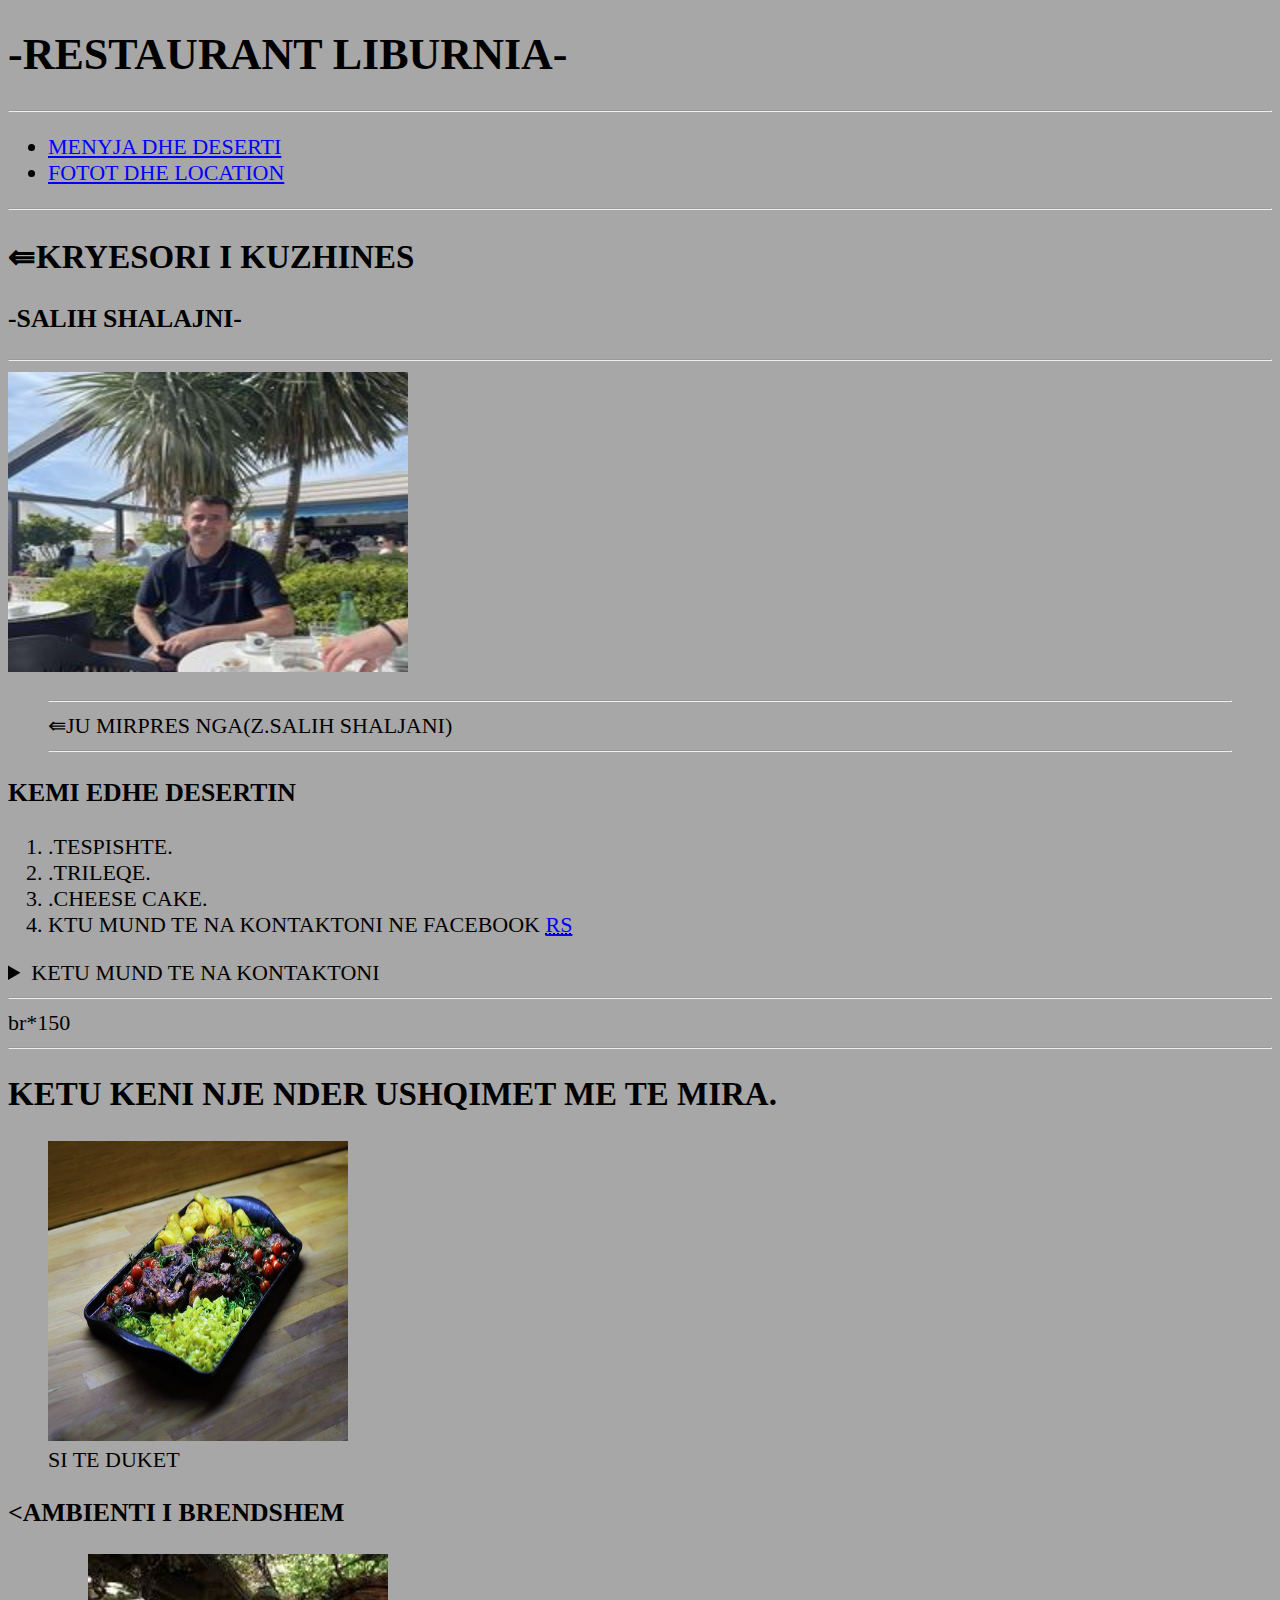
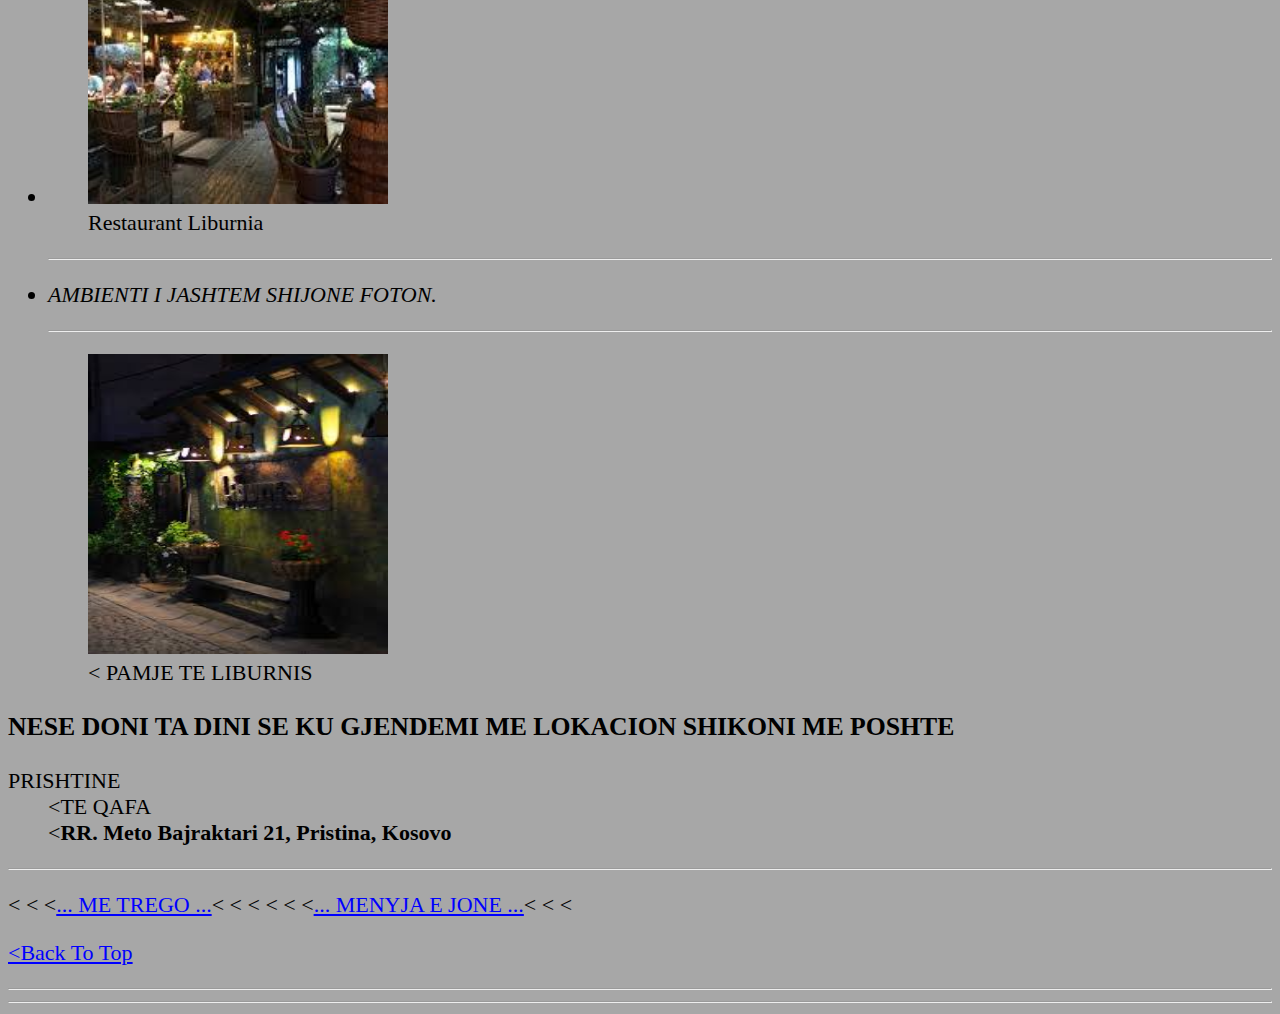
<file: index.html>
<!DOCTYPE html>
<html lang="en">

<head>  
  <meta charset="UTF-8">
  <meta name="author" content="aldin shaljnai">
  <meta name="description" content="HELLO i'am Aldin Shalajni this page its for me  ">
  <title> RESTAURANT LIBURNIA</title>  
  <link rel="icon" href="img/img1.jpg" type="image/x-icon">
  <link rel="stylesheet" href="main.css" type="text/css">
</head>

<body> 
 <h1>-RESTAURANT LIBURNIA-</h1>

  <hr>

  <nav>
  <ul>
  <li>
  <a href="#html">MENYJA DHE DESERTI</a>
  </li>
  <li>
  <a href="#vacation">FOTOT DHE LOCATION</a>
  </li>
  </ul>
  </nav>

  <hr>

  <main>
    <article id="html">
        <h2>&lAarr;KRYESORI I KUZHINES </h2>
        
        <section>
          <h3>-SALIH SHALAJNI-</h3>
          <hr>
        <img src="img/437491170_1840631886452918_4501273493259871716_n.jpg" alt="HTML5 Logo" title="i m learning html5"
        width="400" height="300">
        <figure>
          <hr>
            <figcaption>&lAarr;JU MIRPRES NGA(Z.SALIH SHALJANI) </figcaption>
            <hr>
            <p>
            </p>
        </figure>
      </section>
      <section>
        <h3>KEMI EDHE DESERTIN </h3>
        <ol>
          <li>.TESPISHTE.</li>
          <li>.TRILEQE.</li>
          <li>.CHEESE CAKE.</li>
          <li>KTU MUND TE NA KONTAKTONI NE FACEBOOK <abbr title="Resataurant Liburnia ">
             <a href="https://www.facebook.com/Liburnia/">
             RS</a>
           </abbr></li>
      </ol>
      <aside>
        <details>
          <summary>KETU MUND TE NA KONTAKTONI </summary>
          <p>044 891 000</p>
        </details>
      </aside>
    </section>
    </article>

  <hr>

  br*150
<hr>
 <article id="vacation">
  <h2>KETU KENI NJE NDER USHQIMET ME TE MIRA.</h2>
  <figure>
  <img src="img/12341234.jpg" alt="restaurant" width="300" height="300" loading="lazy">
  <figcaption>
    SI TE DUKET 
  </figcaption>
</figure>
  <section>
  <h3> &lt;AMBIENTI I BRENDSHEM </h3>
  <ul>
     <li>
        
     <figure>
           <img src="img/img1.jpg" alt="restauran liburnia" title="Pamje nga mbrenda"
            width="300" height="250"
            loading="lazy">
            <figcaption>
             Restaurant Liburnia
            </figcaption>
     </figure>
     </li>
     <li>
    
        <address>
          <hr>
          <p>AMBIENTI I JASHTEM  SHIJONE FOTON.</p> 
            <hr>
        </address>
        <figure>
        <img src="img/images.jpg" alt="Liburnia" title="PAMJE NGA JASHTA!" loading="lazy"
        width="300" height="300">
        <figcaption>
          &lt; PAMJE TE LIBURNIS
         </figcaption>
         </figure>
     </li>
     </ul>
    </section>
  <!-- TODO ;Add more places -->
   
   <section>
  <h3>NESE DONI TA DINI SE KU GJENDEMI ME LOKACION SHIKONI ME POSHTE </h3>
  <dl>
  <dt>PRISHTINE </dt>
  <dd>&lt;TE  QAFA</dd>
  <dd>&lt;<strong>RR. Meto Bajraktari 21, Pristina, Kosovo</strong></dd>
 </dl>

</section>
 </article>
</main>
  <hr>
  <footer>
    <p>
      &lt; &lt; &lt;<a href="about.html">... ME TREGO ...</a>&lt; &lt; &lt;
      &lt; &lt; &lt;<a href="IMG.HTML">... MENYJA E JONE ...</a>&lt; &lt; &lt;
    </p>
 <p>
  <a href="#">&lt;Back To Top</a>

 </p>
</footer>
 <hr>
 <hr>

 </body>
 </html>
</file>
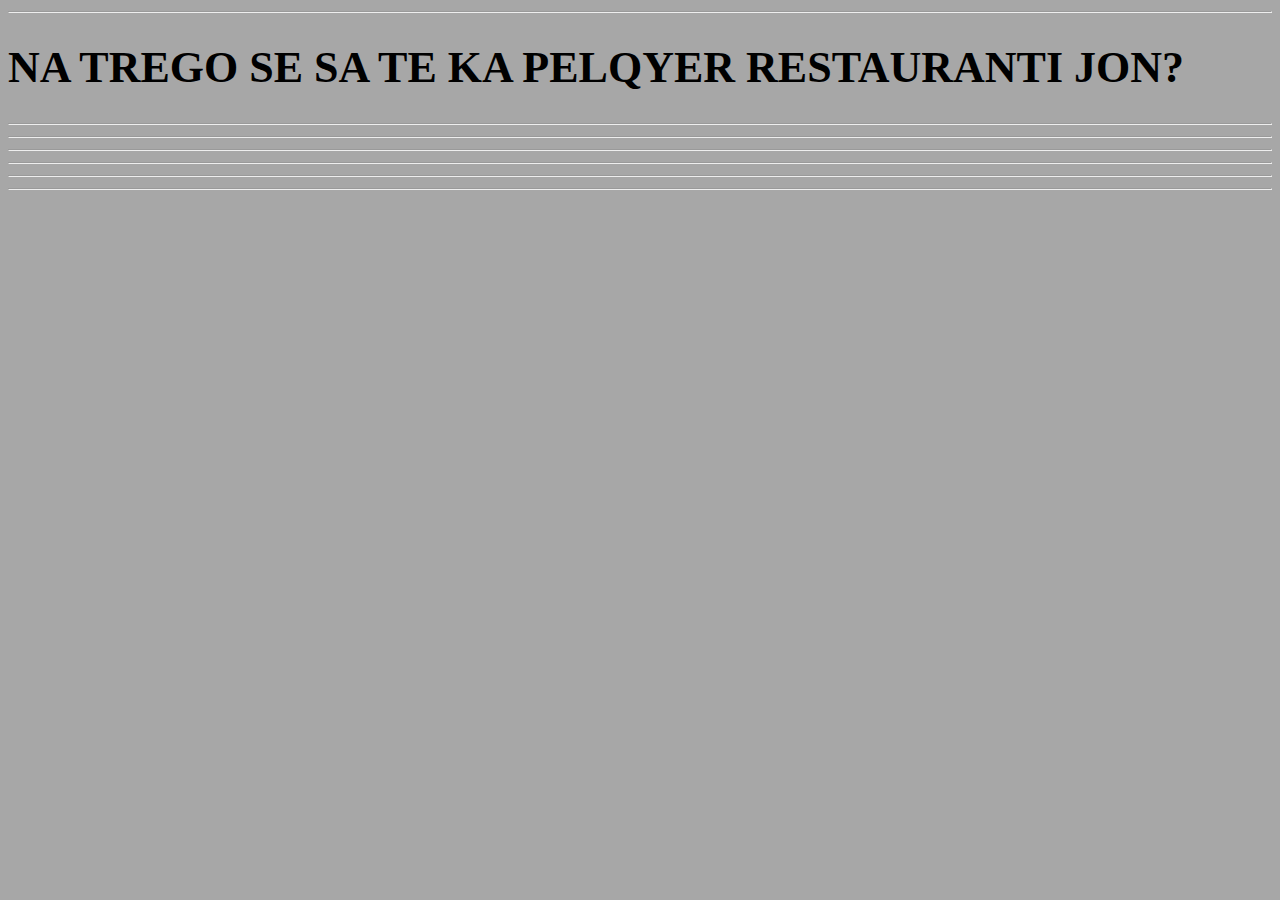
<file: about.html>
<!DOCTYPE html>
<html lang="en">

<head>  
    <meta charset="UTF-8">
    <meta name="author" content="aldin shaljnai">
    <meta name="description" content="HELLO, I'am Aldin Shalajni this page its for me  ">
    <title> BIOGRAFIA E ALDIN SHALAJANIT</title>  
    <link rel="icon" href="beautiful-natural-landscape-with-rainbow.jpg" type="image/x-icon">
    <link rel="stylesheet" href="main.css" type="text/css">
</head>

<body>
   <hr>
   <h1>NA TREGO SE SA TE KA PELQYER RESTAURANTI JON?</h1>
<hr>
   <hr>
   <hr>
   <hr>
   <hr>
   <hr>

</body>
</html>
</file>
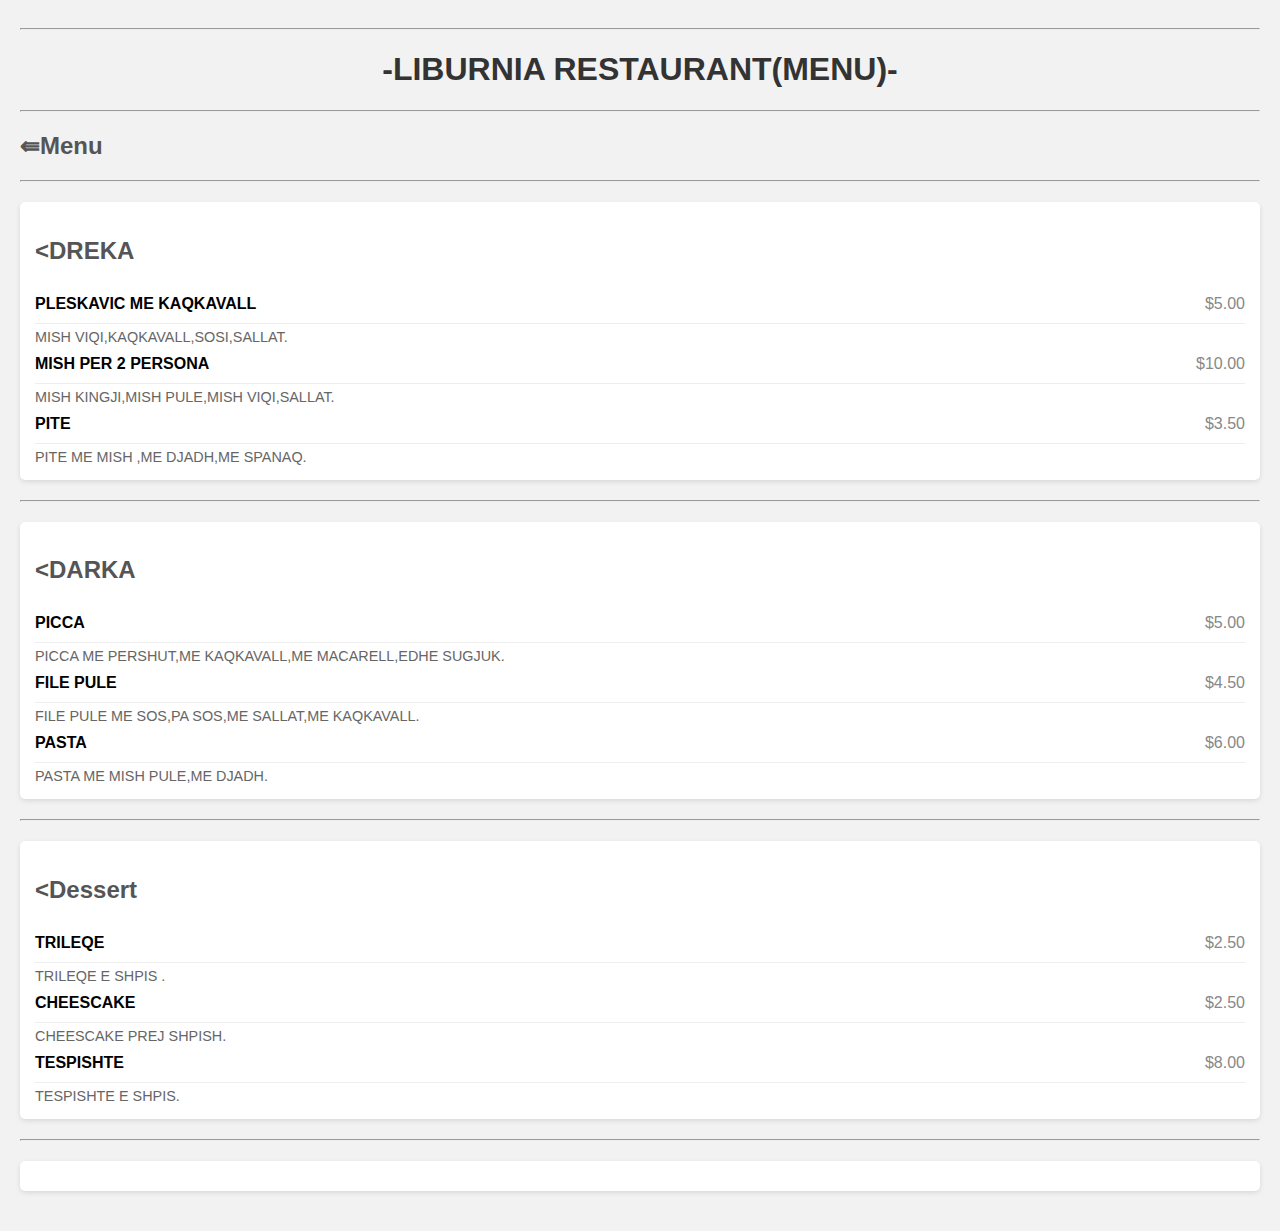
<file: IMG.HTML>
<!DOCTYPE html>
<html lang="en">
<head>
    <meta charset="UTF-8">
    <meta name="viewport" content="width=device-width, initial-scale=1.0">
    <title>Restaurant Menu</title>
    <style>
        body {
            font-family: Arial, sans-serif;
            background-color: #f2f2f2;
            margin: 0;
            padding: 20px;
        }
        h1 {
            text-align: center;
            color: #333;
        }
        .menu-section {
            margin: 20px 0;
            padding: 15px;
            background-color: #fff;
            border-radius: 5px;
            box-shadow: 0 2px 5px rgba(0, 0, 0, 0.1);
        }
        h2 {
            color: #555;
        }
        .menu-item {
            display: flex;
            justify-content: space-between;
            padding: 10px 0;
            border-bottom: 1px solid #eee;
        }
        .menu-item:last-child {
            border-bottom: none;
        }
        .item-name {
            font-weight: bold;
        }
        .item-price {
            color: #888;
        }
        .item-description {
            font-size: 0.9em;
            color: #666;
            margin-top: 5px;
        }
    </style>
</head>
<body>
     <hr>
    <h1>-LIBURNIA RESTAURANT(MENU)-</h1>
    <hr>
    <h2>&lAarr;Menu</h2>
    <hr>

    <div class="menu-section">
        <h2>&lt;DREKA</h2>
        <div class="menu-item">
            <span class="item-name">PLESKAVIC ME KAQKAVALL</span>
            <span class="item-price">$5.00</span>
        </div>
        <div class="item-description">MISH VIQI,KAQKAVALL,SOSI,SALLAT.</div>

        <div class="menu-item">
            <span class="item-name">MISH PER 2 PERSONA</span>
            <span class="item-price">$10.00</span>
        </div>
        <div class="item-description">MISH KINGJI,MISH PULE,MISH VIQI,SALLAT.</div>

        <div class="menu-item">
            <span class="item-name">PITE</span>
            <span class="item-price">$3.50</span>
        </div>
        <div class="item-description">PITE ME MISH ,ME DJADH,ME SPANAQ.</div>
    </div>
<hr>
    <div class="menu-section">
        
        <h2>&lt;DARKA</h2>
        <div class="menu-item">
            <span class="item-name">PICCA</span>
            <span class="item-price">$5.00</span>
        </div>
        <div class="item-description"> PICCA ME PERSHUT,ME KAQKAVALL,ME MACARELL,EDHE SUGJUK.</div>

        <div class="menu-item">
            <span class="item-name">FILE PULE </span>
            <span class="item-price">$4.50</span>
        </div>
        <div class="item-description">FILE PULE ME SOS,PA SOS,ME SALLAT,ME KAQKAVALL.</div>

        <div class="menu-item">
            <span class="item-name">PASTA</span>
            <span class="item-price">$6.00</span>
        </div>
        <div class="item-description">PASTA ME MISH PULE,ME DJADH.</div>
    </div>
<hr>
    <div class="menu-section">
        <h2>&lt;Dessert</h2>
        <div class="menu-item">
            <span class="item-name">TRILEQE</span>
            <span class="item-price">$2.50</span>
        </div>
        <div class="item-description">TRILEQE E SHPIS .</div>

        <div class="menu-item">
            <span class="item-name">CHEESCAKE</span>
            <span class="item-price">$2.50</span>
        </div>
        <div class="item-description">CHEESCAKE PREJ SHPISH.</div>

        <div class="menu-item">
            <span class="item-name">TESPISHTE</span>
            <span class="item-price">$8.00</span>
        </div>
        <div class="item-description"> TESPISHTE E SHPIS.</div>
    </div>
<hr>
    <div class="menu-section">
</file>
<file: main.css>
html{
    font-size: 22px;
 }

 body{
    background-color: rgb(167, 167, 167);
    color: rgb(0, 0, 0);
}

a {
    color: blue;
}

a:visited{
color: rgb(0, 119, 255);
}

a:hover, a:active{
    color: #eee;
}
</file>
